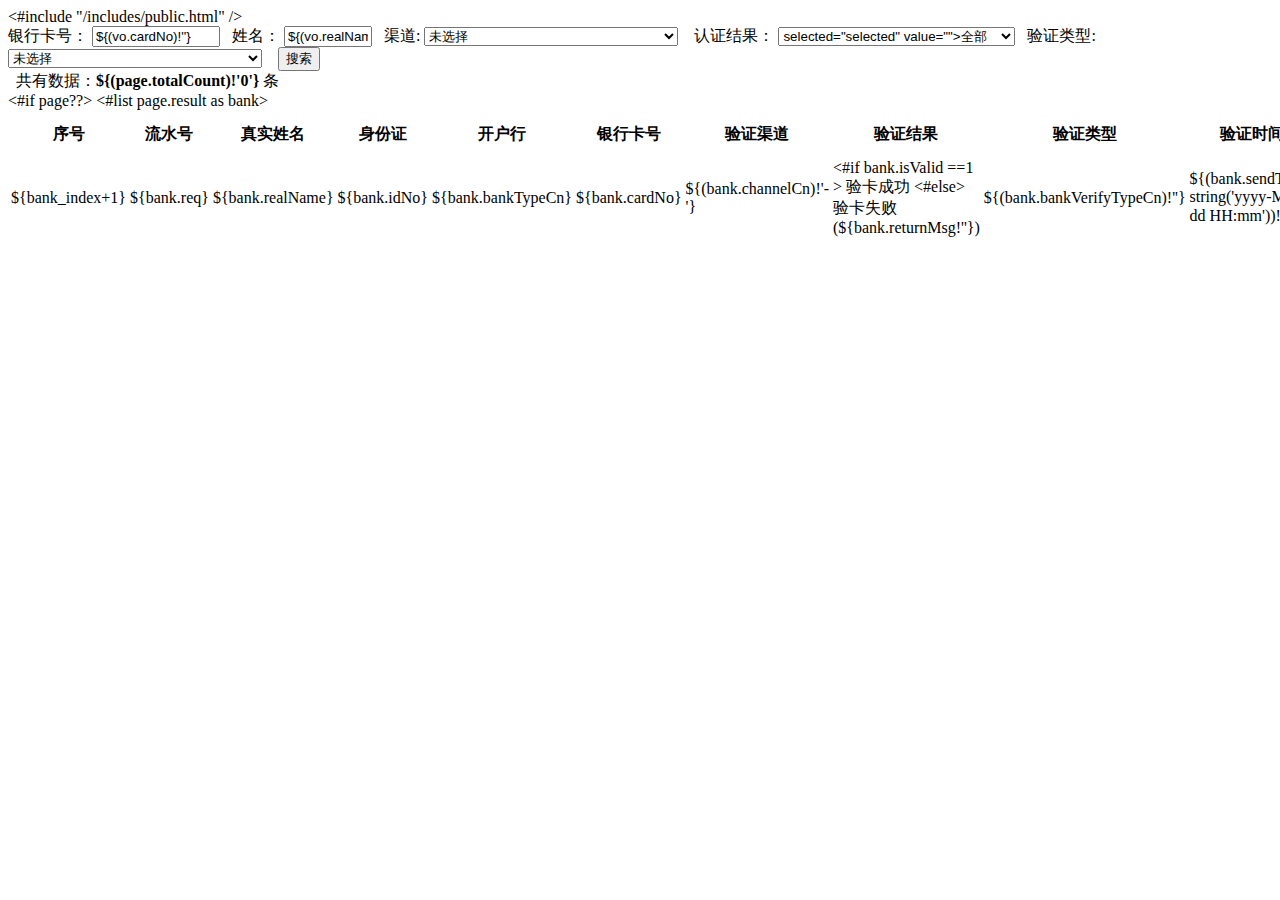
<file: pay-demo/src/main/webapp/page/query/bank_list.html>
<!DOCTYPE HTML>
<html>
<head>
<title>demp</title>
<#include "/includes/public.html" />
</head> 
<body>
<form method="post"  id="myForm">
<input type="hidden" value="${(page.totalCount)!'0'}" id="totalCount" name="totalCount"/>
<input type="hidden" value="${(page.pageSize)!'5'}" id="pageSize" name="pageSize"/>
<input type="hidden" value="${(page.pageNo)!'1'}" id="pageNo" name="pageNo"/>
<div class="pd-15">
  <div class="text-c"> 
  	银行卡号： <input type="text" class="input-text" style="width:120px"  id="cardNo" name="cardNo" value="${(vo.cardNo)!''}">&nbsp;&nbsp;
  	姓名： <input type="text" class="input-text" style="width:80px"  id="realName" name="realName" value="${(vo.realName)!''}">&nbsp;&nbsp;
  	

      <label>渠道:</label>
     <span class="select-box" style="width:80px">
	  <select class="select"  name="channel" >
	    <option value="" selected>未选择</option>
	    <#list verifyChannels as item>
	    <option value="${item.value!''}" <#if (vo.channel?? ) && (vo.channel == item.value)>selected="selected"</#if> >${item.cnName!''}</option>
	    </#list>
	  </select>
     </span>&nbsp;&nbsp;       

   	 认证结果：
   	 <span class="select-box" style="width:90px">
   	 <select class="select"  name="isValid">
         	<option <#if vo.isValid==''>selected="selected"</#if> value="">全部</option>
         	<option <#if vo.isValid=='1'>selected="selected"</#if> value="1" >成功</option>
         	<option <#if vo.isValid=='0'>selected="selected"</#if> value="0">失败</option>
       </select></span>&nbsp;&nbsp;     
     
     <label>验证类型:</label>
     <span class="select-box" style="width:80px">
	  <select class="select"  name="bankVerifyType" >
	    <option value="" selected>未选择</option>
	    <#list verifyTypes as item>
	    <option value="${item!''}" <#if (vo.bankVerifyType?? ) && (vo.bankVerifyType == item)>selected="selected"</#if> >${item.cnName!''}</option>
	    </#list>
	  </select>
     </span>&nbsp;&nbsp;       
     
    <button type="submit" class="btn btn-success" ><i class="icon-search"></i> 搜索</button>
  </div>
  <div class="cl pd-5 bg-1 bk-gray mt-15"> 
  <span class="l"> &nbsp;
  </span> 
  <span class="r">共有数据：<strong>${(page.totalCount)!'0'}</strong> 条</span> </div>
    <table class="table table-border table-bordered table-hover table-bg table-sort">
      <thead>
        <tr class="text-c">
          <th>序号</th>
          <th>流水号</th>
          <th>真实姓名</th>
          <th>身份证</th>
          <th>开户行</th>
          <th>银行卡号</th>
          <th>验证渠道</th>
          <th>验证结果</th>
          <th>验证类型</th>
          <th>验证时间</th>
          <th>操作</th>
        </tr>
      </thead>
      <tbody>
      <#if  page??>
      <#list page.result as bank>
      <tr class="text-c">
          <td>${bank_index+1}</td>
          <td>${bank.req}</td>
          <td class="text-c">${bank.realName}</td>
          <td class="text-c">${bank.idNo}</td>
          <td class="text-c">${bank.bankTypeCn}</td>
          <td class="text-c">${bank.cardNo}</td>
           <td class="text-c">${(bank.channelCn)!'-'}</td>
          <td class="text-c">
          <#if bank.isValid ==1 >
          	验卡成功
          	<#else>
          	验卡失败
          </#if>
          (${bank.returnMsg!''})
          </td>
          <td class="text-c">${(bank.bankVerifyTypeCn)!''}</td>
           <td class="text-c">${(bank.sendTime?string('yyyy-MM-dd HH:mm'))!'无'}</td>
           <td>
          <a title="查看" href="javascript:;" onclick="layer_show('820','470','查看','${pay.getContextPath()}/query/bank/view?id=${bank.sendId}')" 
           	class="btn btn-secondary radius size-MINI radius" style="text-decoration:none">查看</a>
          </td>
        </tr>
      	</#list>
      </#if>
      </tbody>
    </table>
    <div  class="page_con pagination" id="page"></div>
</div>
</form>


<script>
var totalCount = 0, pageSize = 0, pageNo = 0;
/**
 * 初始化内容
 */
$(function() {
	totalCount = parseInt($.trim($("#totalCount").val()));
	pageSize = parseInt($.trim($("#pageSize").val()));
	pageNo = parseInt($.trim($("#pageNo").val()));
	initPage();
});
/**
 * 初始化分页对象
 * 
 * @returns
 */
function initPage() {
	$("#page").pagination({
		totalCount : totalCount,
		pageSize : pageSize,
		currentPage : pageNo - 1,
		clickEvent : function(page_index) {
			$("#pageNo").val(page_index + 1);
			$("#pageSize").val(pageSize);
			$("#myForm").submit();
		}
	});
}

</script>
</body>
</html>
</file>
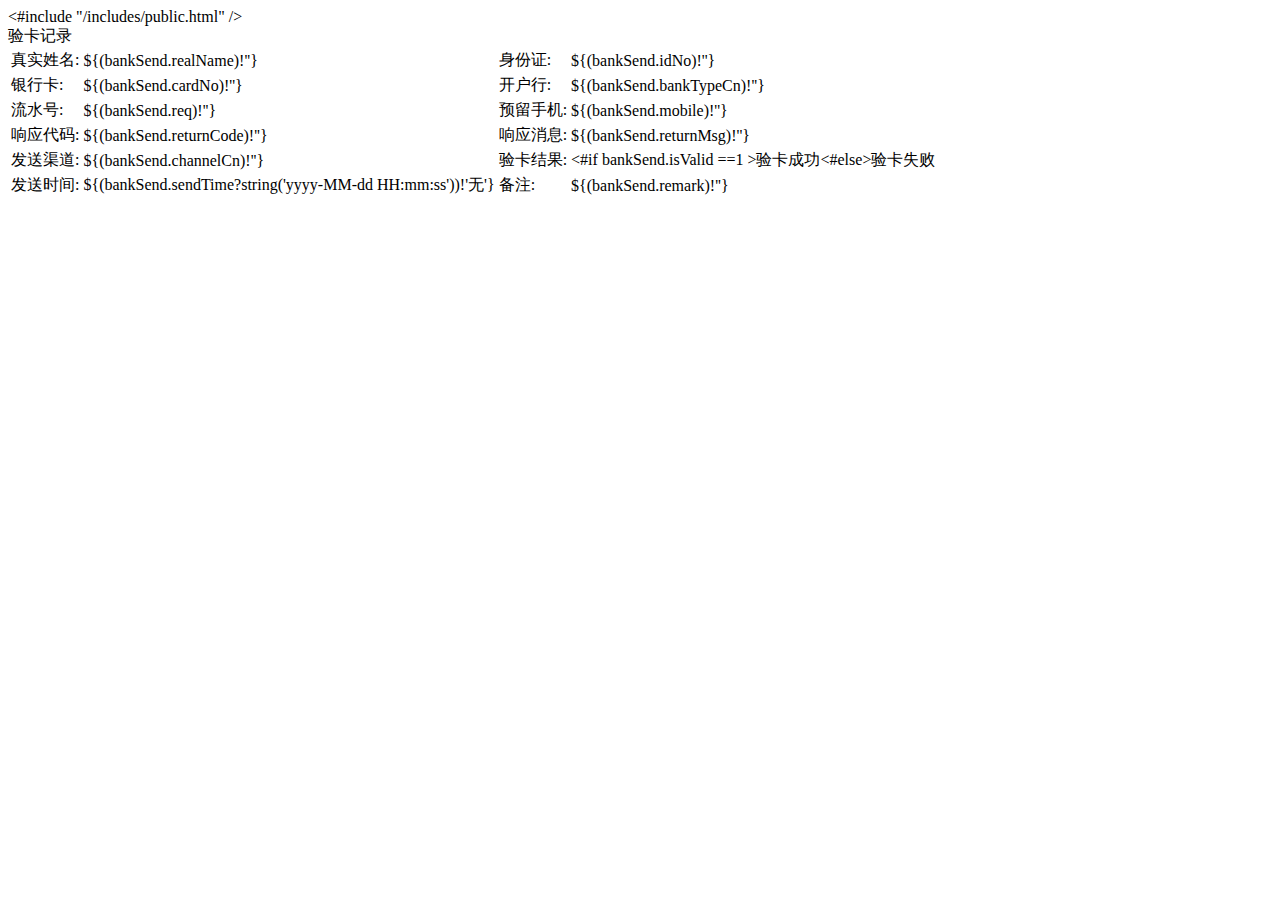
<file: pay-demo/src/main/webapp/page/query/bank_view.html>
<!DOCTYPE HTML>
<html>
<head>
<title>demp</title>
<#include "/includes/public.html" />
</head>
<body>

<div class="pd-15">
  <div class="panel panel-default">
  	<div class="panel-header">验卡记录</div>
	<div class="panel-body">
		 <table class="table table-border">
			 <tbody>
			 	<tr>
			 	  <td>真实姓名:</td>
			 	  <td>${(bankSend.realName)!''}</td>
			 	  <td>身份证:</td>
			 	  <td>${(bankSend.idNo)!''}</td>
			 	</tr>
			 	<tr>
			 	  <td>银行卡:</td>
			 	  <td>${(bankSend.cardNo)!''}</td>
			 	  <td>开户行:</td>
			 	  <td>${(bankSend.bankTypeCn)!''}</td>
			 	</tr>
			 	
			 	<tr>
			 	  <td>流水号:</td>
			 	  <td>${(bankSend.req)!''}</td>
			 	  <td>预留手机:</td>
			 	  <td>${(bankSend.mobile)!''}</td>
			 	</tr>
			 	
			 	<tr>
			 	  <td>响应代码:</td>
			 	  <td>${(bankSend.returnCode)!''}</td>
			 	  <td>响应消息:</td>
			 	  <td>${(bankSend.returnMsg)!''}</td>
			 	</tr>
			 	<tr>
			 	   <td>发送渠道:</td>
			 	   <td>${(bankSend.channelCn)!''}</td>
			 	   <td>验卡结果:</td>
			 	   <td><#if bankSend.isValid ==1 >验卡成功<#else>验卡失败</#if></td>
			 	</tr>
			 	 <tr>
			 	   <td>发送时间:</td>
			 	   <td>${(bankSend.sendTime?string('yyyy-MM-dd HH:mm:ss'))!'无'}</td>
			 	  <td>备注:</td>
			 	  <td > ${(bankSend.remark)!''}</td>
			 	</tr>
			 </tbody>
		  </table>
	</div>
  </div></div>
</body>
</html>
</file>
